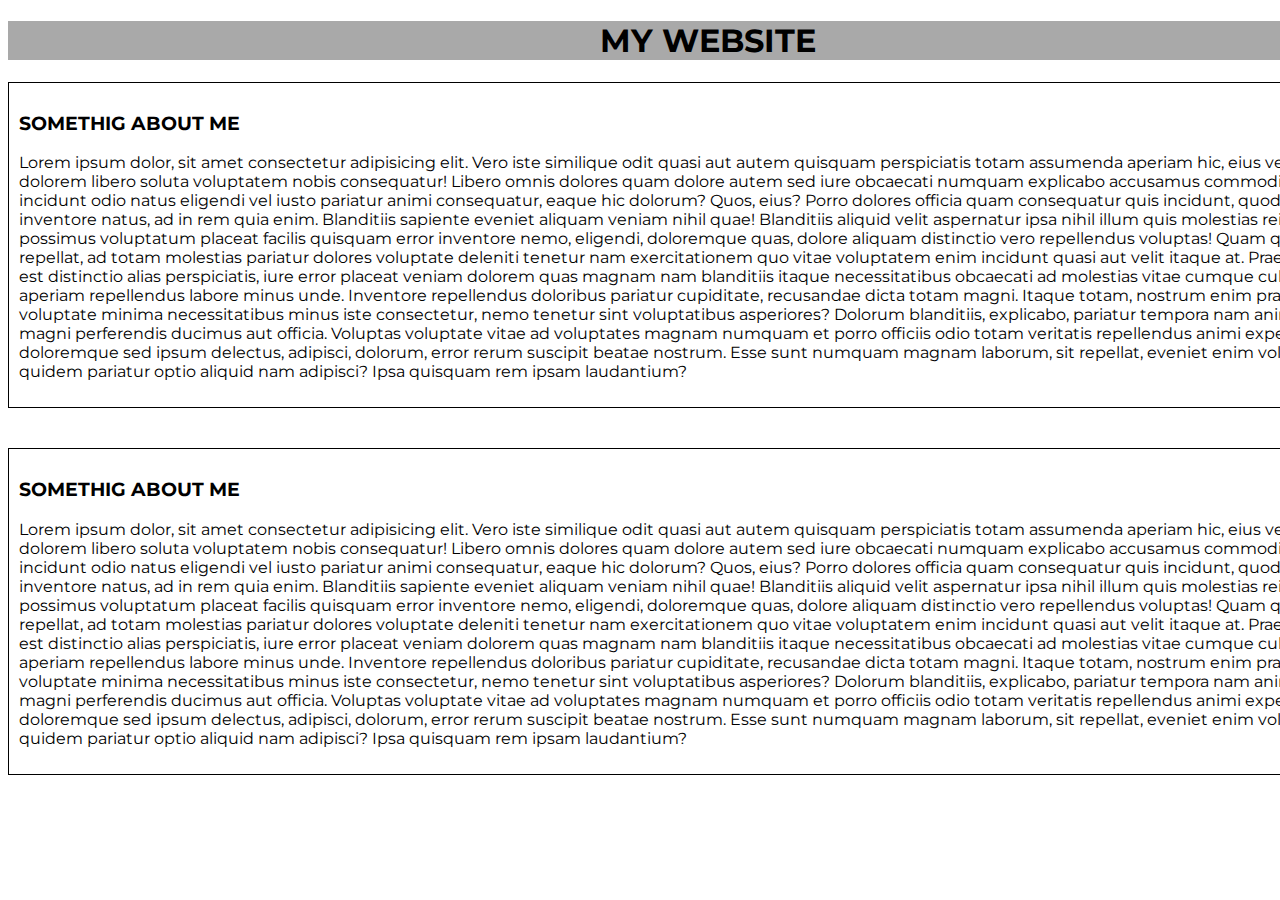
<file: Lecture_16/index.html>
<!DOCTYPE html>
<html lang="en">
<head>
    <meta charset="UTF-8">
    <meta name="viewport" content="width=device-width, initial-scale=1.0">
    <link rel="stylesheet" href="style.css">
    <title>CSS EXERCISE_2</title>
</head>
<body>
 <div class="container">
 <header>
<h1>MY WEBSITE</h1>
</header>

<main>
<article class="art1">  
<h3>SOMETHIG ABOUT ME</h3>
<P>Lorem ipsum dolor, sit amet consectetur adipisicing elit. Vero iste similique odit quasi aut autem quisquam perspiciatis totam assumenda aperiam hic, eius veritatis mollitia, dolorem libero soluta voluptatem nobis consequatur! Libero omnis dolores quam dolore autem sed iure obcaecati numquam explicabo accusamus commodi ab molestiae incidunt odio natus eligendi vel iusto pariatur animi consequatur, eaque hic dolorum? Quos, eius? Porro dolores officia quam consequatur quis incidunt, quod ullam odio inventore natus, ad in rem quia enim. Blanditiis sapiente eveniet aliquam veniam nihil quae! Blanditiis aliquid velit aspernatur ipsa nihil illum quis molestias reiciendis possimus voluptatum placeat facilis quisquam error inventore nemo, eligendi, doloremque quas, dolore aliquam distinctio vero repellendus voluptas! Quam quaerat culpa repellat, ad totam molestias pariatur dolores voluptate deleniti tenetur nam exercitationem quo vitae voluptatem enim incidunt quasi aut velit itaque at. Praesentium sunt est distinctio alias perspiciatis, iure error placeat veniam dolorem quas magnam nam blanditiis itaque necessitatibus obcaecati ad molestias vitae cumque culpa corporis aperiam repellendus labore minus unde. Inventore repellendus doloribus pariatur cupiditate, recusandae dicta totam magni. Itaque totam, nostrum enim praesentium ex voluptate minima necessitatibus minus iste consectetur, nemo tenetur sint voluptatibus asperiores? Dolorum blanditiis, explicabo, pariatur tempora nam animi iusto magni perferendis ducimus aut officia. Voluptas voluptate vitae ad voluptates magnam numquam et porro officiis odio totam veritatis repellendus animi expedita doloremque sed ipsum delectus, adipisci, dolorum, error rerum suscipit beatae nostrum. Esse sunt numquam magnam laborum, sit repellat, eveniet enim voluptatem quidem pariatur optio aliquid nam adipisci? Ipsa quisquam rem ipsam laudantium?</P>
</article> 
<article class="art2">
<h3>SOMETHIG ABOUT ME</h3>
<P>Lorem ipsum dolor, sit amet consectetur adipisicing elit. Vero iste similique odit quasi aut autem quisquam perspiciatis totam assumenda aperiam hic, eius veritatis mollitia, dolorem libero soluta voluptatem nobis consequatur! Libero omnis dolores quam dolore autem sed iure obcaecati numquam explicabo accusamus commodi ab molestiae incidunt odio natus eligendi vel iusto pariatur animi consequatur, eaque hic dolorum? Quos, eius? Porro dolores officia quam consequatur quis incidunt, quod ullam odio inventore natus, ad in rem quia enim. Blanditiis sapiente eveniet aliquam veniam nihil quae! Blanditiis aliquid velit aspernatur ipsa nihil illum quis molestias reiciendis possimus voluptatum placeat facilis quisquam error inventore nemo, eligendi, doloremque quas, dolore aliquam distinctio vero repellendus voluptas! Quam quaerat culpa repellat, ad totam molestias pariatur dolores voluptate deleniti tenetur nam exercitationem quo vitae voluptatem enim incidunt quasi aut velit itaque at. Praesentium sunt est distinctio alias perspiciatis, iure error placeat veniam dolorem quas magnam nam blanditiis itaque necessitatibus obcaecati ad molestias vitae cumque culpa corporis aperiam repellendus labore minus unde. Inventore repellendus doloribus pariatur cupiditate, recusandae dicta totam magni. Itaque totam, nostrum enim praesentium ex voluptate minima necessitatibus minus iste consectetur, nemo tenetur sint voluptatibus asperiores? Dolorum blanditiis, explicabo, pariatur tempora nam animi iusto magni perferendis ducimus aut officia. Voluptas voluptate vitae ad voluptates magnam numquam et porro officiis odio totam veritatis repellendus animi expedita doloremque sed ipsum delectus, adipisci, dolorum, error rerum suscipit beatae nostrum. Esse sunt numquam magnam laborum, sit repellat, eveniet enim voluptatem quidem pariatur optio aliquid nam adipisci? Ipsa quisquam rem ipsam laudantium?</P>
</article>
</main>
</div>
</body>
</html>
</file>
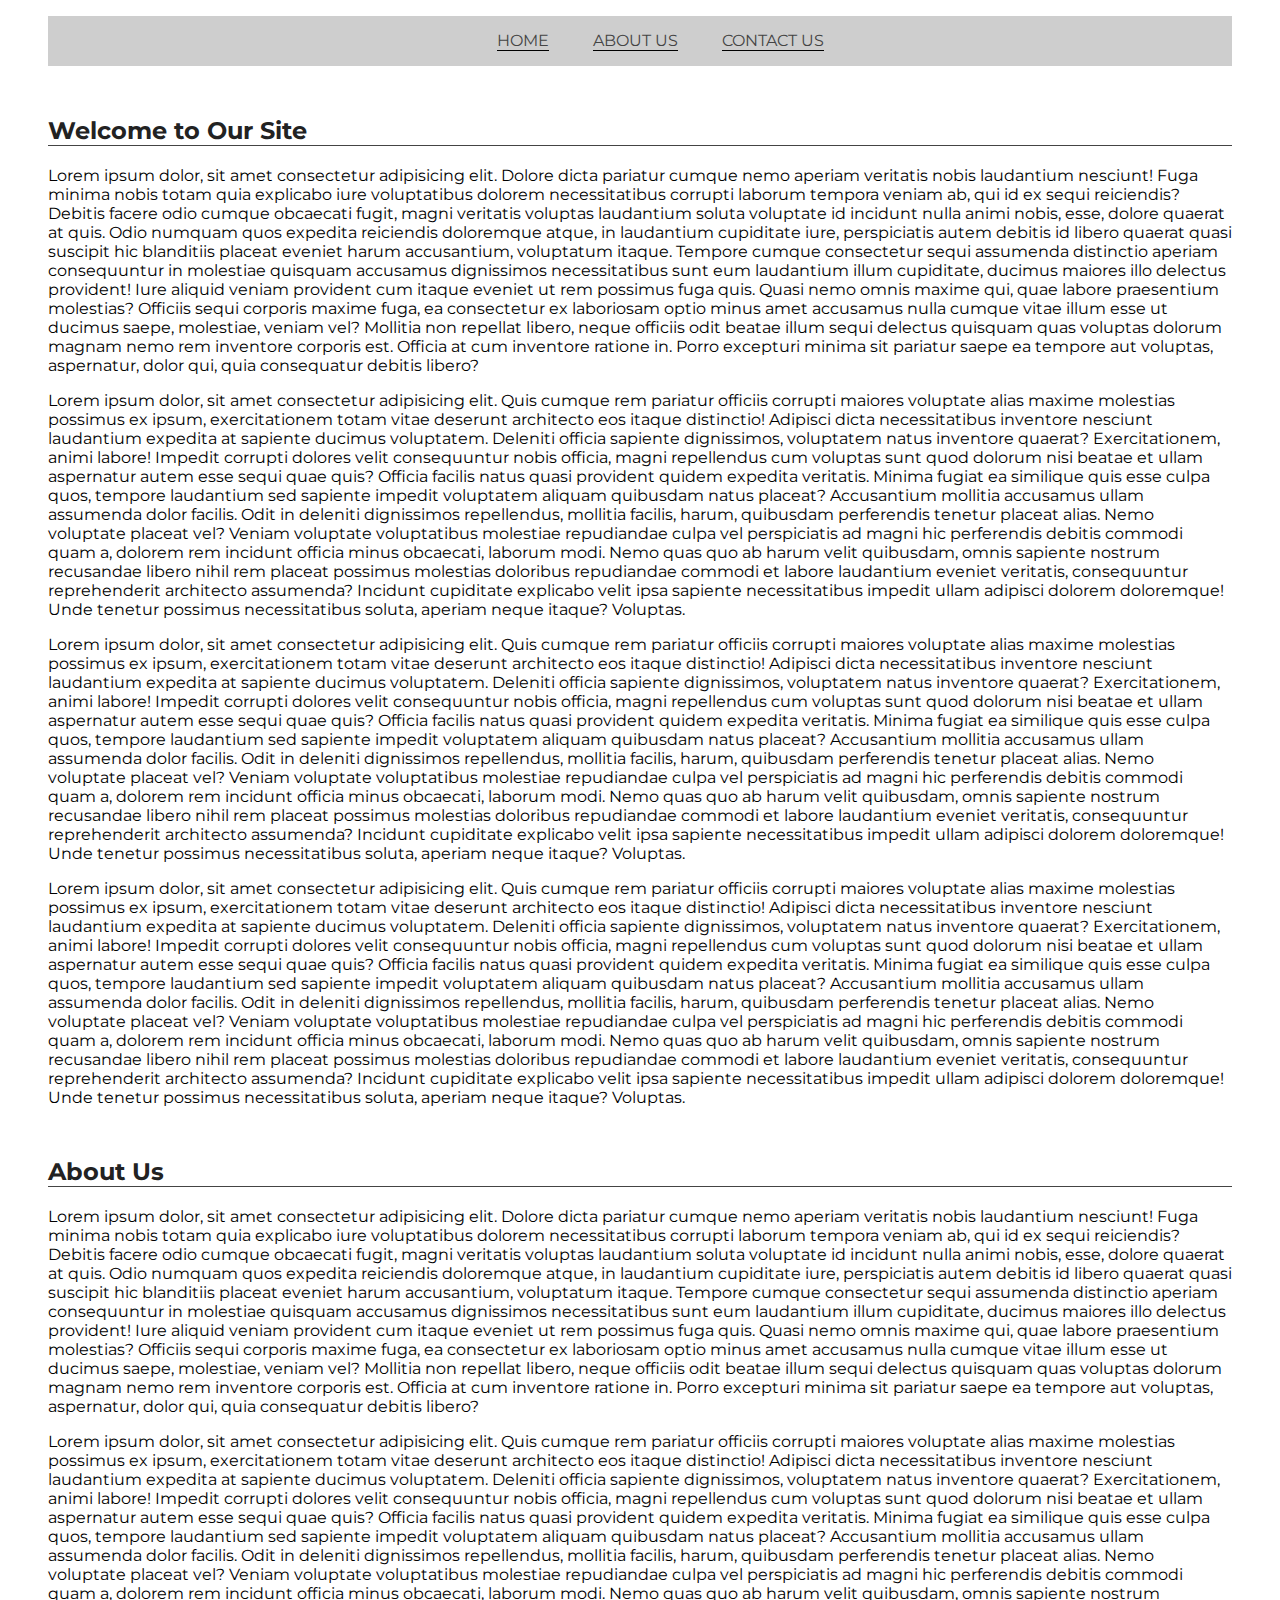
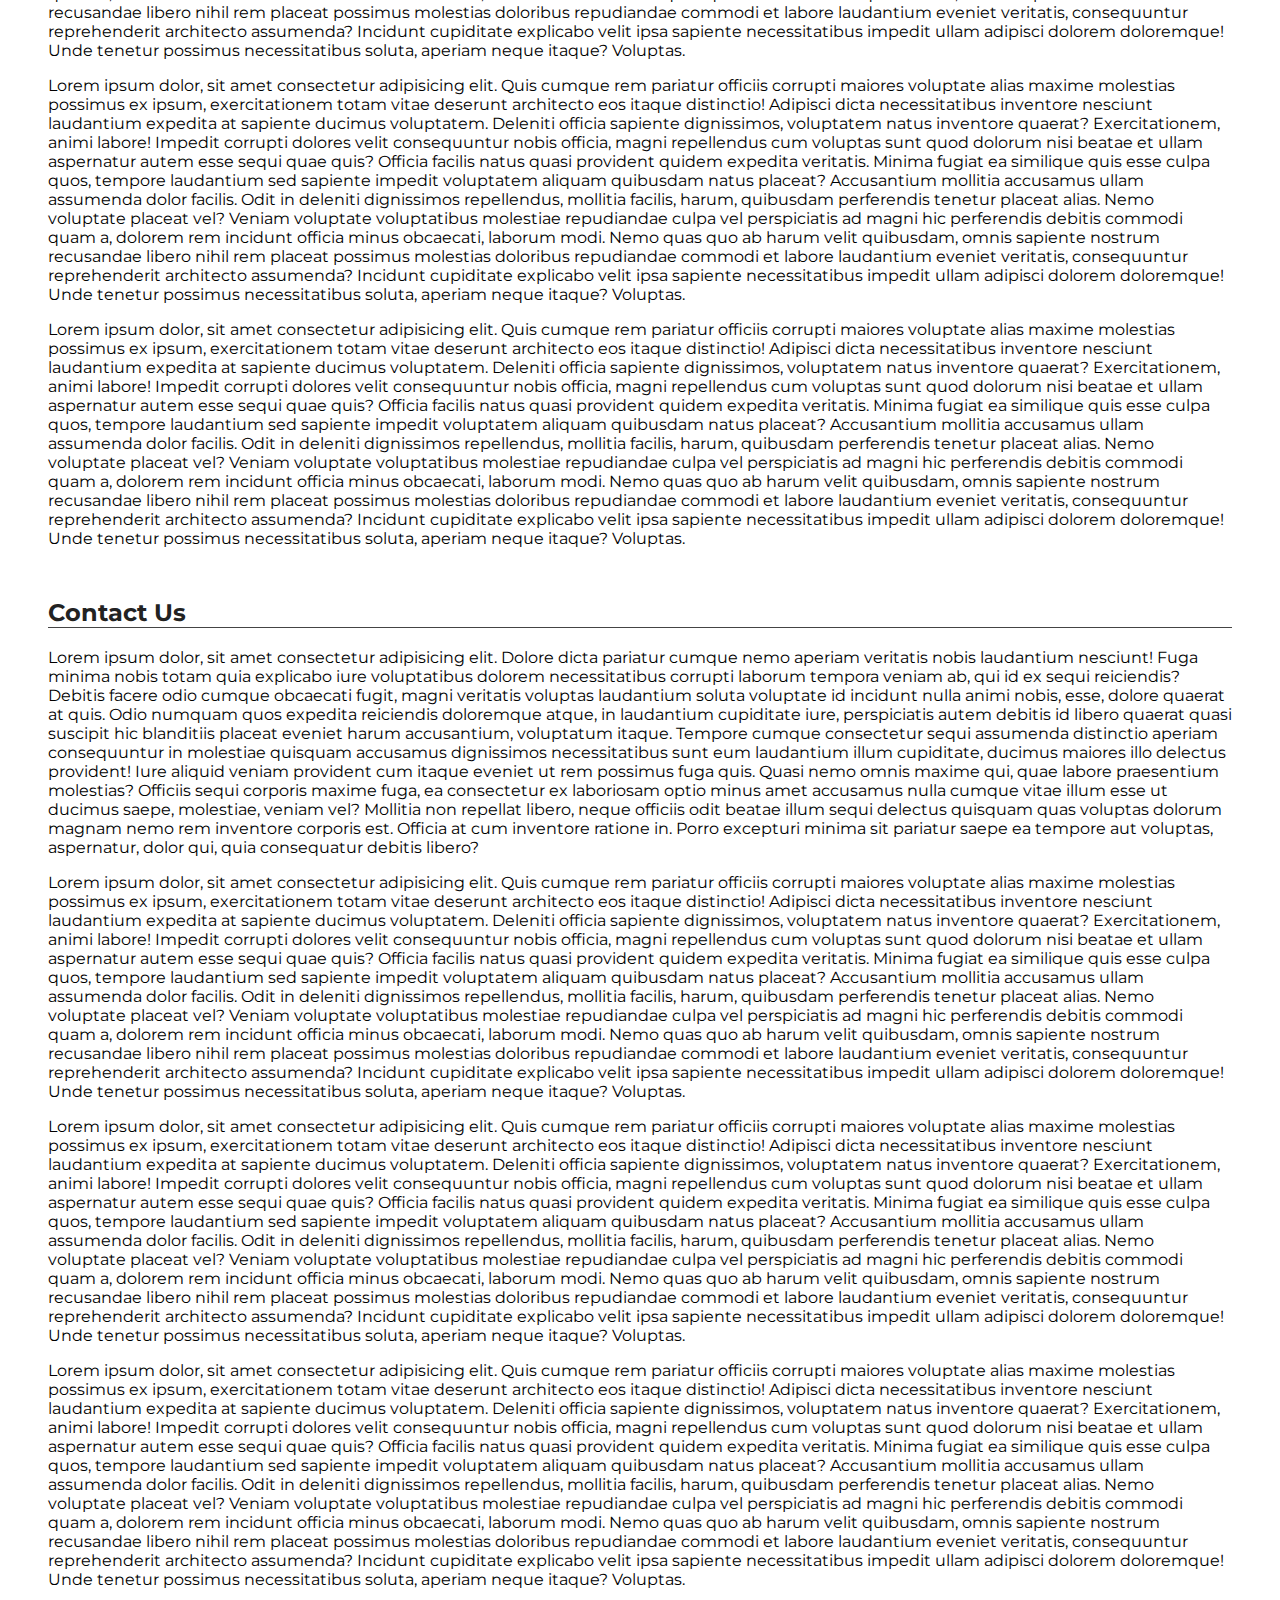
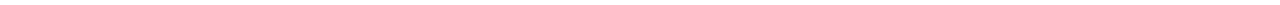
<file: Lecture_17/Index.html>
<!DOCTYPE html>
<html lang="en">
<head>
    <meta charset="UTF-8">
    <meta name="viewport" content="width=device-width, initial-scale=1.0">
    <link rel="stylesheet" href="style.css">
    <title>Document</title>
</head>
<body>
    <nav>
        <ul>
            <li> <a href="#home">Home</a></li>
            <li><a href="#about">About Us</a></li>
            <li><a href="#contact">Contact Us</a></li>

        </ul>

    </nav>

    <section id="home">
        <h2>Welcome to Our Site</h2>
        <p>Lorem ipsum dolor, sit amet consectetur adipisicing elit. Dolore dicta pariatur cumque nemo aperiam veritatis nobis laudantium nesciunt! Fuga minima nobis totam quia explicabo iure voluptatibus dolorem necessitatibus corrupti laborum tempora veniam ab, qui id ex sequi reiciendis? Debitis facere odio cumque obcaecati fugit, magni veritatis voluptas laudantium soluta voluptate id incidunt nulla animi nobis, esse, dolore quaerat at quis. Odio numquam quos expedita reiciendis doloremque atque, in laudantium cupiditate iure, perspiciatis autem debitis id libero quaerat quasi suscipit hic blanditiis placeat eveniet harum accusantium, voluptatum itaque. Tempore cumque consectetur sequi assumenda distinctio aperiam consequuntur in molestiae quisquam accusamus dignissimos necessitatibus sunt eum laudantium illum cupiditate, ducimus maiores illo delectus provident! Iure aliquid veniam provident cum itaque eveniet ut rem possimus fuga quis. Quasi nemo omnis maxime qui, quae labore praesentium molestias? Officiis sequi corporis maxime fuga, ea consectetur ex laboriosam optio minus amet accusamus nulla cumque vitae illum esse ut ducimus saepe, molestiae, veniam vel? Mollitia non repellat libero, neque officiis odit beatae illum sequi delectus quisquam quas voluptas dolorum magnam nemo rem inventore corporis est. Officia at cum inventore ratione in. Porro excepturi minima sit pariatur saepe ea tempore aut voluptas, aspernatur, dolor qui, quia consequatur debitis libero?</p>
        <p>Lorem ipsum dolor, sit amet consectetur adipisicing elit. Quis cumque rem pariatur officiis corrupti maiores voluptate alias maxime molestias possimus ex ipsum, exercitationem totam vitae deserunt architecto eos itaque distinctio! Adipisci dicta necessitatibus inventore nesciunt laudantium expedita at sapiente ducimus voluptatem. Deleniti officia sapiente dignissimos, voluptatem natus inventore quaerat? Exercitationem, animi labore! Impedit corrupti dolores velit consequuntur nobis officia, magni repellendus cum voluptas sunt quod dolorum nisi beatae et ullam aspernatur autem esse sequi quae quis? Officia facilis natus quasi provident quidem expedita veritatis. Minima fugiat ea similique quis esse culpa quos, tempore laudantium sed sapiente impedit voluptatem aliquam quibusdam natus placeat? Accusantium mollitia accusamus ullam assumenda dolor facilis. Odit in deleniti dignissimos repellendus, mollitia facilis, harum, quibusdam perferendis tenetur placeat alias. Nemo voluptate placeat vel? Veniam voluptate voluptatibus molestiae repudiandae culpa vel perspiciatis ad magni hic perferendis debitis commodi quam a, dolorem rem incidunt officia minus obcaecati, laborum modi. Nemo quas quo ab harum velit quibusdam, omnis sapiente nostrum recusandae libero nihil rem placeat possimus molestias doloribus repudiandae commodi et labore laudantium eveniet veritatis, consequuntur reprehenderit architecto assumenda? Incidunt cupiditate explicabo velit ipsa sapiente necessitatibus impedit ullam adipisci dolorem doloremque! Unde tenetur possimus necessitatibus soluta, aperiam neque itaque? Voluptas.</p>
        <p>Lorem ipsum dolor, sit amet consectetur adipisicing elit. Quis cumque rem pariatur officiis corrupti maiores voluptate alias maxime molestias possimus ex ipsum, exercitationem totam vitae deserunt architecto eos itaque distinctio! Adipisci dicta necessitatibus inventore nesciunt laudantium expedita at sapiente ducimus voluptatem. Deleniti officia sapiente dignissimos, voluptatem natus inventore quaerat? Exercitationem, animi labore! Impedit corrupti dolores velit consequuntur nobis officia, magni repellendus cum voluptas sunt quod dolorum nisi beatae et ullam aspernatur autem esse sequi quae quis? Officia facilis natus quasi provident quidem expedita veritatis. Minima fugiat ea similique quis esse culpa quos, tempore laudantium sed sapiente impedit voluptatem aliquam quibusdam natus placeat? Accusantium mollitia accusamus ullam assumenda dolor facilis. Odit in deleniti dignissimos repellendus, mollitia facilis, harum, quibusdam perferendis tenetur placeat alias. Nemo voluptate placeat vel? Veniam voluptate voluptatibus molestiae repudiandae culpa vel perspiciatis ad magni hic perferendis debitis commodi quam a, dolorem rem incidunt officia minus obcaecati, laborum modi. Nemo quas quo ab harum velit quibusdam, omnis sapiente nostrum recusandae libero nihil rem placeat possimus molestias doloribus repudiandae commodi et labore laudantium eveniet veritatis, consequuntur reprehenderit architecto assumenda? Incidunt cupiditate explicabo velit ipsa sapiente necessitatibus impedit ullam adipisci dolorem doloremque! Unde tenetur possimus necessitatibus soluta, aperiam neque itaque? Voluptas.</p>
        <p>Lorem ipsum dolor, sit amet consectetur adipisicing elit. Quis cumque rem pariatur officiis corrupti maiores voluptate alias maxime molestias possimus ex ipsum, exercitationem totam vitae deserunt architecto eos itaque distinctio! Adipisci dicta necessitatibus inventore nesciunt laudantium expedita at sapiente ducimus voluptatem. Deleniti officia sapiente dignissimos, voluptatem natus inventore quaerat? Exercitationem, animi labore! Impedit corrupti dolores velit consequuntur nobis officia, magni repellendus cum voluptas sunt quod dolorum nisi beatae et ullam aspernatur autem esse sequi quae quis? Officia facilis natus quasi provident quidem expedita veritatis. Minima fugiat ea similique quis esse culpa quos, tempore laudantium sed sapiente impedit voluptatem aliquam quibusdam natus placeat? Accusantium mollitia accusamus ullam assumenda dolor facilis. Odit in deleniti dignissimos repellendus, mollitia facilis, harum, quibusdam perferendis tenetur placeat alias. Nemo voluptate placeat vel? Veniam voluptate voluptatibus molestiae repudiandae culpa vel perspiciatis ad magni hic perferendis debitis commodi quam a, dolorem rem incidunt officia minus obcaecati, laborum modi. Nemo quas quo ab harum velit quibusdam, omnis sapiente nostrum recusandae libero nihil rem placeat possimus molestias doloribus repudiandae commodi et labore laudantium eveniet veritatis, consequuntur reprehenderit architecto assumenda? Incidunt cupiditate explicabo velit ipsa sapiente necessitatibus impedit ullam adipisci dolorem doloremque! Unde tenetur possimus necessitatibus soluta, aperiam neque itaque? Voluptas.</p>
        
    </section>
    
    <section id="about">
        <h2>About Us</h2>
        <p>Lorem ipsum dolor, sit amet consectetur adipisicing elit. Dolore dicta pariatur cumque nemo aperiam veritatis nobis laudantium nesciunt! Fuga minima nobis totam quia explicabo iure voluptatibus dolorem necessitatibus corrupti laborum tempora veniam ab, qui id ex sequi reiciendis? Debitis facere odio cumque obcaecati fugit, magni veritatis voluptas laudantium soluta voluptate id incidunt nulla animi nobis, esse, dolore quaerat at quis. Odio numquam quos expedita reiciendis doloremque atque, in laudantium cupiditate iure, perspiciatis autem debitis id libero quaerat quasi suscipit hic blanditiis placeat eveniet harum accusantium, voluptatum itaque. Tempore cumque consectetur sequi assumenda distinctio aperiam consequuntur in molestiae quisquam accusamus dignissimos necessitatibus sunt eum laudantium illum cupiditate, ducimus maiores illo delectus provident! Iure aliquid veniam provident cum itaque eveniet ut rem possimus fuga quis. Quasi nemo omnis maxime qui, quae labore praesentium molestias? Officiis sequi corporis maxime fuga, ea consectetur ex laboriosam optio minus amet accusamus nulla cumque vitae illum esse ut ducimus saepe, molestiae, veniam vel? Mollitia non repellat libero, neque officiis odit beatae illum sequi delectus quisquam quas voluptas dolorum magnam nemo rem inventore corporis est. Officia at cum inventore ratione in. Porro excepturi minima sit pariatur saepe ea tempore aut voluptas, aspernatur, dolor qui, quia consequatur debitis libero?</p>
        <p>Lorem ipsum dolor, sit amet consectetur adipisicing elit. Quis cumque rem pariatur officiis corrupti maiores voluptate alias maxime molestias possimus ex ipsum, exercitationem totam vitae deserunt architecto eos itaque distinctio! Adipisci dicta necessitatibus inventore nesciunt laudantium expedita at sapiente ducimus voluptatem. Deleniti officia sapiente dignissimos, voluptatem natus inventore quaerat? Exercitationem, animi labore! Impedit corrupti dolores velit consequuntur nobis officia, magni repellendus cum voluptas sunt quod dolorum nisi beatae et ullam aspernatur autem esse sequi quae quis? Officia facilis natus quasi provident quidem expedita veritatis. Minima fugiat ea similique quis esse culpa quos, tempore laudantium sed sapiente impedit voluptatem aliquam quibusdam natus placeat? Accusantium mollitia accusamus ullam assumenda dolor facilis. Odit in deleniti dignissimos repellendus, mollitia facilis, harum, quibusdam perferendis tenetur placeat alias. Nemo voluptate placeat vel? Veniam voluptate voluptatibus molestiae repudiandae culpa vel perspiciatis ad magni hic perferendis debitis commodi quam a, dolorem rem incidunt officia minus obcaecati, laborum modi. Nemo quas quo ab harum velit quibusdam, omnis sapiente nostrum recusandae libero nihil rem placeat possimus molestias doloribus repudiandae commodi et labore laudantium eveniet veritatis, consequuntur reprehenderit architecto assumenda? Incidunt cupiditate explicabo velit ipsa sapiente necessitatibus impedit ullam adipisci dolorem doloremque! Unde tenetur possimus necessitatibus soluta, aperiam neque itaque? Voluptas.</p>
        <p>Lorem ipsum dolor, sit amet consectetur adipisicing elit. Quis cumque rem pariatur officiis corrupti maiores voluptate alias maxime molestias possimus ex ipsum, exercitationem totam vitae deserunt architecto eos itaque distinctio! Adipisci dicta necessitatibus inventore nesciunt laudantium expedita at sapiente ducimus voluptatem. Deleniti officia sapiente dignissimos, voluptatem natus inventore quaerat? Exercitationem, animi labore! Impedit corrupti dolores velit consequuntur nobis officia, magni repellendus cum voluptas sunt quod dolorum nisi beatae et ullam aspernatur autem esse sequi quae quis? Officia facilis natus quasi provident quidem expedita veritatis. Minima fugiat ea similique quis esse culpa quos, tempore laudantium sed sapiente impedit voluptatem aliquam quibusdam natus placeat? Accusantium mollitia accusamus ullam assumenda dolor facilis. Odit in deleniti dignissimos repellendus, mollitia facilis, harum, quibusdam perferendis tenetur placeat alias. Nemo voluptate placeat vel? Veniam voluptate voluptatibus molestiae repudiandae culpa vel perspiciatis ad magni hic perferendis debitis commodi quam a, dolorem rem incidunt officia minus obcaecati, laborum modi. Nemo quas quo ab harum velit quibusdam, omnis sapiente nostrum recusandae libero nihil rem placeat possimus molestias doloribus repudiandae commodi et labore laudantium eveniet veritatis, consequuntur reprehenderit architecto assumenda? Incidunt cupiditate explicabo velit ipsa sapiente necessitatibus impedit ullam adipisci dolorem doloremque! Unde tenetur possimus necessitatibus soluta, aperiam neque itaque? Voluptas.</p>
        <p>Lorem ipsum dolor, sit amet consectetur adipisicing elit. Quis cumque rem pariatur officiis corrupti maiores voluptate alias maxime molestias possimus ex ipsum, exercitationem totam vitae deserunt architecto eos itaque distinctio! Adipisci dicta necessitatibus inventore nesciunt laudantium expedita at sapiente ducimus voluptatem. Deleniti officia sapiente dignissimos, voluptatem natus inventore quaerat? Exercitationem, animi labore! Impedit corrupti dolores velit consequuntur nobis officia, magni repellendus cum voluptas sunt quod dolorum nisi beatae et ullam aspernatur autem esse sequi quae quis? Officia facilis natus quasi provident quidem expedita veritatis. Minima fugiat ea similique quis esse culpa quos, tempore laudantium sed sapiente impedit voluptatem aliquam quibusdam natus placeat? Accusantium mollitia accusamus ullam assumenda dolor facilis. Odit in deleniti dignissimos repellendus, mollitia facilis, harum, quibusdam perferendis tenetur placeat alias. Nemo voluptate placeat vel? Veniam voluptate voluptatibus molestiae repudiandae culpa vel perspiciatis ad magni hic perferendis debitis commodi quam a, dolorem rem incidunt officia minus obcaecati, laborum modi. Nemo quas quo ab harum velit quibusdam, omnis sapiente nostrum recusandae libero nihil rem placeat possimus molestias doloribus repudiandae commodi et labore laudantium eveniet veritatis, consequuntur reprehenderit architecto assumenda? Incidunt cupiditate explicabo velit ipsa sapiente necessitatibus impedit ullam adipisci dolorem doloremque! Unde tenetur possimus necessitatibus soluta, aperiam neque itaque? Voluptas.</p>
        
    </section>

    <section id="contact">
        <h2>Contact Us</h2>
        <p>Lorem ipsum dolor, sit amet consectetur adipisicing elit. Dolore dicta pariatur cumque nemo aperiam veritatis nobis laudantium nesciunt! Fuga minima nobis totam quia explicabo iure voluptatibus dolorem necessitatibus corrupti laborum tempora veniam ab, qui id ex sequi reiciendis? Debitis facere odio cumque obcaecati fugit, magni veritatis voluptas laudantium soluta voluptate id incidunt nulla animi nobis, esse, dolore quaerat at quis. Odio numquam quos expedita reiciendis doloremque atque, in laudantium cupiditate iure, perspiciatis autem debitis id libero quaerat quasi suscipit hic blanditiis placeat eveniet harum accusantium, voluptatum itaque. Tempore cumque consectetur sequi assumenda distinctio aperiam consequuntur in molestiae quisquam accusamus dignissimos necessitatibus sunt eum laudantium illum cupiditate, ducimus maiores illo delectus provident! Iure aliquid veniam provident cum itaque eveniet ut rem possimus fuga quis. Quasi nemo omnis maxime qui, quae labore praesentium molestias? Officiis sequi corporis maxime fuga, ea consectetur ex laboriosam optio minus amet accusamus nulla cumque vitae illum esse ut ducimus saepe, molestiae, veniam vel? Mollitia non repellat libero, neque officiis odit beatae illum sequi delectus quisquam quas voluptas dolorum magnam nemo rem inventore corporis est. Officia at cum inventore ratione in. Porro excepturi minima sit pariatur saepe ea tempore aut voluptas, aspernatur, dolor qui, quia consequatur debitis libero?</p>
        <p>Lorem ipsum dolor, sit amet consectetur adipisicing elit. Quis cumque rem pariatur officiis corrupti maiores voluptate alias maxime molestias possimus ex ipsum, exercitationem totam vitae deserunt architecto eos itaque distinctio! Adipisci dicta necessitatibus inventore nesciunt laudantium expedita at sapiente ducimus voluptatem. Deleniti officia sapiente dignissimos, voluptatem natus inventore quaerat? Exercitationem, animi labore! Impedit corrupti dolores velit consequuntur nobis officia, magni repellendus cum voluptas sunt quod dolorum nisi beatae et ullam aspernatur autem esse sequi quae quis? Officia facilis natus quasi provident quidem expedita veritatis. Minima fugiat ea similique quis esse culpa quos, tempore laudantium sed sapiente impedit voluptatem aliquam quibusdam natus placeat? Accusantium mollitia accusamus ullam assumenda dolor facilis. Odit in deleniti dignissimos repellendus, mollitia facilis, harum, quibusdam perferendis tenetur placeat alias. Nemo voluptate placeat vel? Veniam voluptate voluptatibus molestiae repudiandae culpa vel perspiciatis ad magni hic perferendis debitis commodi quam a, dolorem rem incidunt officia minus obcaecati, laborum modi. Nemo quas quo ab harum velit quibusdam, omnis sapiente nostrum recusandae libero nihil rem placeat possimus molestias doloribus repudiandae commodi et labore laudantium eveniet veritatis, consequuntur reprehenderit architecto assumenda? Incidunt cupiditate explicabo velit ipsa sapiente necessitatibus impedit ullam adipisci dolorem doloremque! Unde tenetur possimus necessitatibus soluta, aperiam neque itaque? Voluptas.</p>
        <p>Lorem ipsum dolor, sit amet consectetur adipisicing elit. Quis cumque rem pariatur officiis corrupti maiores voluptate alias maxime molestias possimus ex ipsum, exercitationem totam vitae deserunt architecto eos itaque distinctio! Adipisci dicta necessitatibus inventore nesciunt laudantium expedita at sapiente ducimus voluptatem. Deleniti officia sapiente dignissimos, voluptatem natus inventore quaerat? Exercitationem, animi labore! Impedit corrupti dolores velit consequuntur nobis officia, magni repellendus cum voluptas sunt quod dolorum nisi beatae et ullam aspernatur autem esse sequi quae quis? Officia facilis natus quasi provident quidem expedita veritatis. Minima fugiat ea similique quis esse culpa quos, tempore laudantium sed sapiente impedit voluptatem aliquam quibusdam natus placeat? Accusantium mollitia accusamus ullam assumenda dolor facilis. Odit in deleniti dignissimos repellendus, mollitia facilis, harum, quibusdam perferendis tenetur placeat alias. Nemo voluptate placeat vel? Veniam voluptate voluptatibus molestiae repudiandae culpa vel perspiciatis ad magni hic perferendis debitis commodi quam a, dolorem rem incidunt officia minus obcaecati, laborum modi. Nemo quas quo ab harum velit quibusdam, omnis sapiente nostrum recusandae libero nihil rem placeat possimus molestias doloribus repudiandae commodi et labore laudantium eveniet veritatis, consequuntur reprehenderit architecto assumenda? Incidunt cupiditate explicabo velit ipsa sapiente necessitatibus impedit ullam adipisci dolorem doloremque! Unde tenetur possimus necessitatibus soluta, aperiam neque itaque? Voluptas.</p>
        <p>Lorem ipsum dolor, sit amet consectetur adipisicing elit. Quis cumque rem pariatur officiis corrupti maiores voluptate alias maxime molestias possimus ex ipsum, exercitationem totam vitae deserunt architecto eos itaque distinctio! Adipisci dicta necessitatibus inventore nesciunt laudantium expedita at sapiente ducimus voluptatem. Deleniti officia sapiente dignissimos, voluptatem natus inventore quaerat? Exercitationem, animi labore! Impedit corrupti dolores velit consequuntur nobis officia, magni repellendus cum voluptas sunt quod dolorum nisi beatae et ullam aspernatur autem esse sequi quae quis? Officia facilis natus quasi provident quidem expedita veritatis. Minima fugiat ea similique quis esse culpa quos, tempore laudantium sed sapiente impedit voluptatem aliquam quibusdam natus placeat? Accusantium mollitia accusamus ullam assumenda dolor facilis. Odit in deleniti dignissimos repellendus, mollitia facilis, harum, quibusdam perferendis tenetur placeat alias. Nemo voluptate placeat vel? Veniam voluptate voluptatibus molestiae repudiandae culpa vel perspiciatis ad magni hic perferendis debitis commodi quam a, dolorem rem incidunt officia minus obcaecati, laborum modi. Nemo quas quo ab harum velit quibusdam, omnis sapiente nostrum recusandae libero nihil rem placeat possimus molestias doloribus repudiandae commodi et labore laudantium eveniet veritatis, consequuntur reprehenderit architecto assumenda? Incidunt cupiditate explicabo velit ipsa sapiente necessitatibus impedit ullam adipisci dolorem doloremque! Unde tenetur possimus necessitatibus soluta, aperiam neque itaque? Voluptas.</p>
        
    </section>
</body>
</html>
</file>
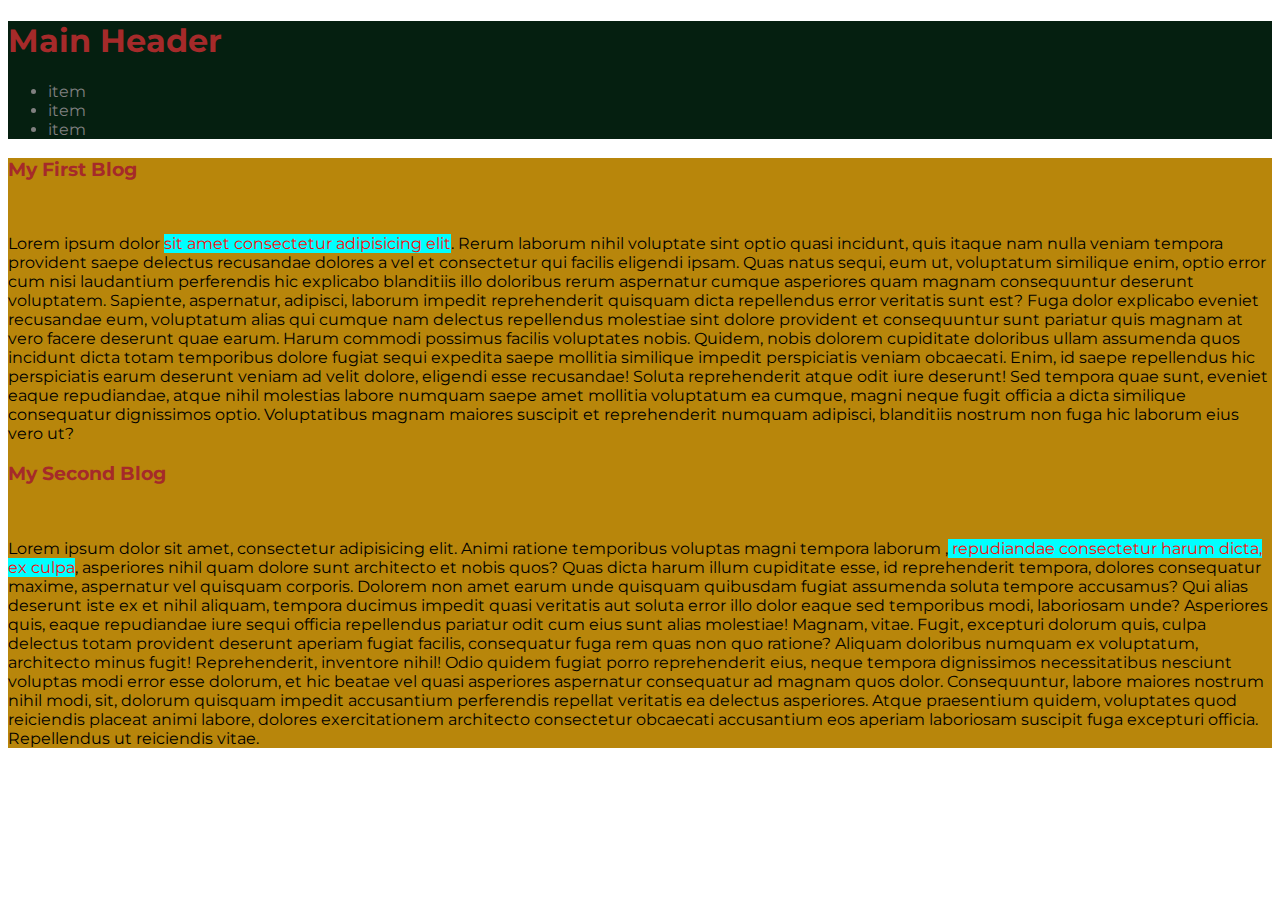
<file: Lecture_9/Index.html>
<!DOCTYPE html>
<html lang="en">
<head>
    <meta charset="UTF-8">
    <meta name="viewport" content="width=device-width, initial-scale=1.0">
    <link rel="stylesheet" href="style.css">

    <title>CSS_Exercise</title>
</head>
<body>
    
    <div id="main">
    <h1>Main Header</h1>
    <ul>
        <li>item</li>
        <li>item</li>        
        <li>item</li>        
    </ul>
    </div>

    <div class="main1">

        <h3>My First Blog</h3><br>
        <p>Lorem ipsum dolor <span class="span1">sit amet consectetur adipisicing elit</span>. Rerum laborum nihil voluptate sint optio quasi incidunt, quis itaque nam nulla veniam tempora provident saepe delectus recusandae dolores a vel et consectetur qui facilis eligendi ipsam. Quas natus sequi, eum ut, voluptatum similique enim, optio error cum nisi laudantium perferendis hic explicabo blanditiis illo doloribus rerum aspernatur cumque asperiores quam magnam consequuntur deserunt voluptatem. Sapiente, aspernatur, adipisci, laborum impedit reprehenderit quisquam dicta repellendus error veritatis sunt est? Fuga dolor explicabo eveniet recusandae eum, voluptatum alias qui cumque nam delectus repellendus molestiae sint dolore provident et consequuntur sunt pariatur quis magnam at vero facere deserunt quae earum. Harum commodi possimus facilis voluptates nobis. Quidem, nobis dolorem cupiditate doloribus ullam assumenda quos incidunt dicta totam temporibus dolore fugiat sequi expedita saepe mollitia similique impedit perspiciatis veniam obcaecati. Enim, id saepe repellendus hic perspiciatis earum deserunt veniam ad velit dolore, eligendi esse recusandae! Soluta reprehenderit atque odit iure deserunt! Sed tempora quae sunt, eveniet eaque repudiandae, atque nihil molestias labore numquam saepe amet mollitia voluptatum ea cumque, magni neque fugit officia a dicta similique consequatur dignissimos optio. Voluptatibus magnam maiores suscipit et reprehenderit numquam adipisci, blanditiis nostrum non fuga hic laborum eius vero ut?</p>
                 
        <h3>My Second Blog</h3><br>        
        <p>Lorem ipsum dolor sit amet, consectetur adipisicing elit. Animi ratione temporibus voluptas magni tempora laborum ,<span class="span1"> repudiandae consectetur harum dicta, ex culpa</span>, asperiores nihil quam dolore sunt architecto et nobis quos? Quas dicta harum illum cupiditate esse, id reprehenderit tempora, dolores consequatur maxime, aspernatur vel quisquam corporis. Dolorem non amet earum unde quisquam quibusdam fugiat assumenda soluta tempore accusamus? Qui alias deserunt iste ex et nihil aliquam, tempora ducimus impedit quasi veritatis aut soluta error illo dolor eaque sed temporibus modi, laboriosam unde? Asperiores quis, eaque repudiandae iure sequi officia repellendus pariatur odit cum eius sunt alias molestiae! Magnam, vitae. Fugit, excepturi dolorum quis, culpa delectus totam provident deserunt aperiam fugiat facilis, consequatur fuga rem quas non quo ratione? Aliquam doloribus numquam ex voluptatum, architecto minus fugit! Reprehenderit, inventore nihil! Odio quidem fugiat porro reprehenderit eius, neque tempora dignissimos necessitatibus nesciunt voluptas modi error esse dolorum, et hic beatae vel quasi asperiores aspernatur consequatur ad magnam quos dolor. Consequuntur, labore maiores nostrum nihil modi, sit, dolorum quisquam impedit accusantium perferendis repellat veritatis ea delectus asperiores. Atque praesentium quidem, voluptates quod reiciendis placeat animi labore, dolores exercitationem architecto consectetur obcaecati accusantium eos aperiam laboriosam suscipit fuga excepturi officia. Repellendus ut reiciendis vitae.</p>
        
    </div>


</body>
</html>
</file>
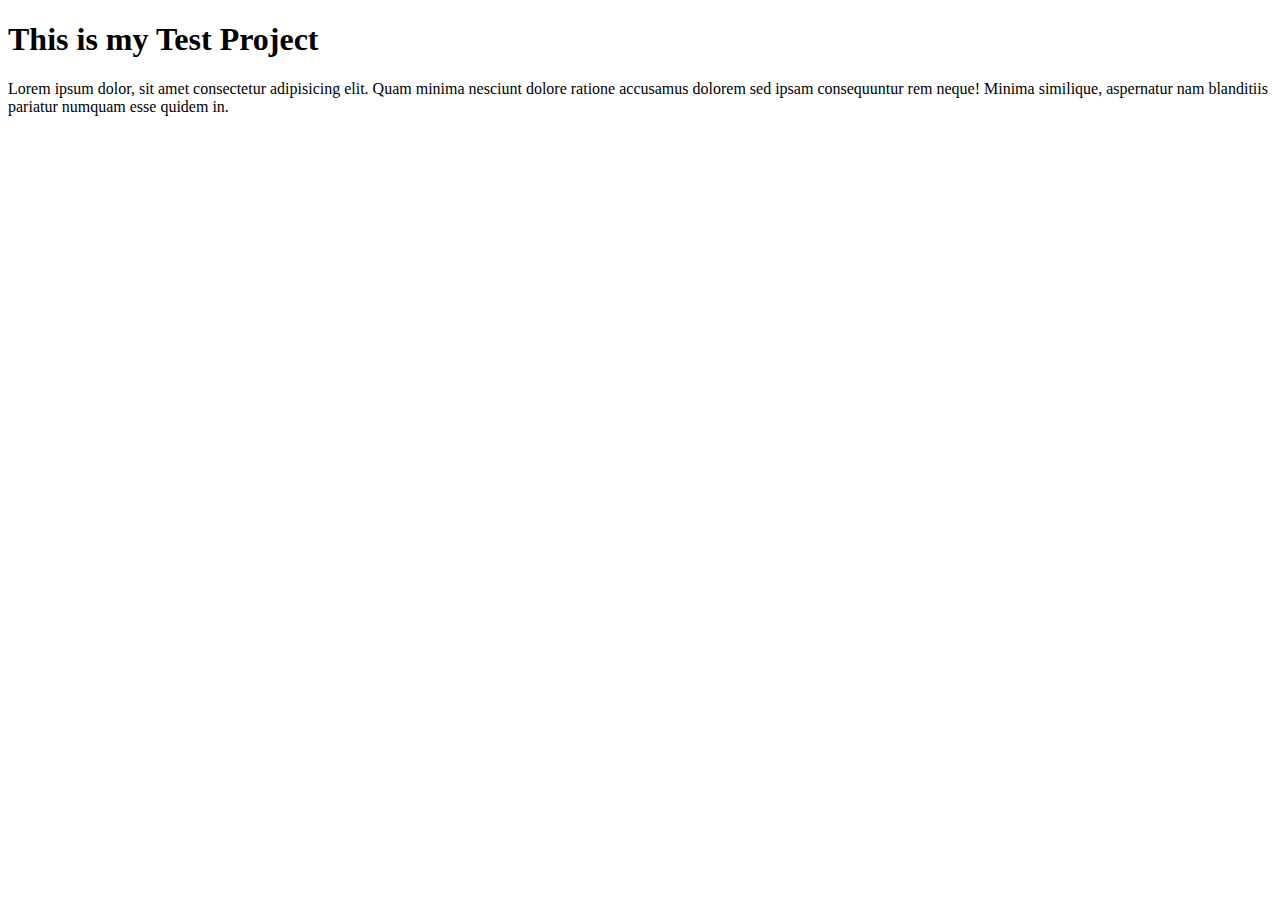
<file: Lecture_2/test.html>
<!DOCTYPE html>
<html lang="en">
<head>
    <meta charset="UTF-8">
    <meta name="viewport" content="width=device-width, initial-scale=1.0">
    <title>Test Project</title>
</head>
<body>
    <h1>This is my Test Project</h1>
    <p>Lorem ipsum dolor, sit amet consectetur adipisicing elit. Quam minima nesciunt dolore ratione accusamus dolorem sed ipsam consequuntur rem neque! Minima similique, aspernatur nam blanditiis pariatur numquam esse quidem in.</p>
</body>
</html>
</file>
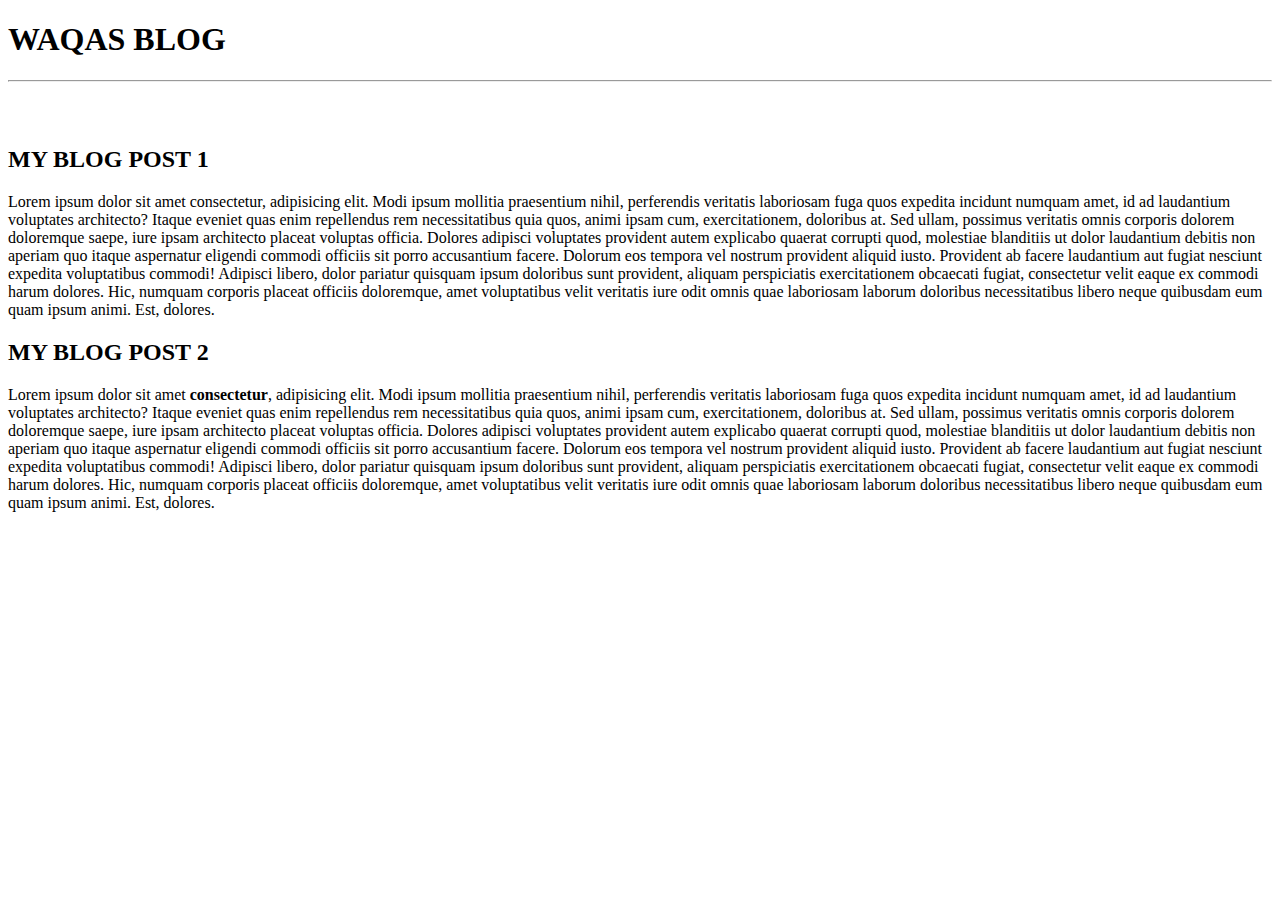
<file: Lecture_3/Exercise_1.html>
<!DOCTYPE html>
<html lang="en">
<head>
    <meta charset="UTF-8">
    <meta name="viewport" content="width=device-width, initial-scale=1.0">
    <title>EXERCISE 1</title>
</head>
<body>
 <h1>WAQAS BLOG</h1>

 <hr>

 <br>
 <br>

 <h2>MY BLOG POST 1</h2>
 <p>Lorem ipsum dolor sit amet consectetur, adipisicing elit. Modi ipsum mollitia praesentium nihil, perferendis veritatis laboriosam fuga quos expedita incidunt numquam amet, id ad laudantium voluptates architecto? Itaque eveniet quas enim repellendus rem necessitatibus quia quos, animi ipsam cum, exercitationem, doloribus at. Sed ullam, possimus veritatis omnis corporis dolorem doloremque saepe, iure ipsam architecto placeat voluptas officia. Dolores adipisci voluptates provident autem explicabo quaerat corrupti quod, molestiae blanditiis ut dolor laudantium debitis non aperiam quo itaque aspernatur eligendi commodi officiis sit porro accusantium facere. Dolorum eos tempora vel nostrum provident aliquid iusto. Provident ab facere laudantium aut fugiat nesciunt expedita voluptatibus commodi! Adipisci libero, dolor pariatur quisquam ipsum doloribus sunt provident, aliquam perspiciatis exercitationem obcaecati fugiat, consectetur velit eaque ex commodi harum dolores. Hic, numquam corporis placeat officiis doloremque, amet voluptatibus velit veritatis iure odit omnis quae laboriosam laborum doloribus necessitatibus libero neque quibusdam eum quam ipsum animi. Est, dolores.</p>   
 
 <h2>MY BLOG POST 2</h2>
 <p>Lorem ipsum dolor sit amet <strong>consectetur</strong>, adipisicing elit. Modi ipsum mollitia praesentium nihil, perferendis veritatis laboriosam fuga quos expedita incidunt numquam amet, id ad laudantium voluptates architecto? Itaque eveniet quas enim repellendus rem necessitatibus quia quos, animi ipsam cum, exercitationem, doloribus at. Sed ullam, possimus veritatis omnis corporis dolorem doloremque saepe, iure ipsam architecto placeat voluptas officia. Dolores adipisci voluptates provident autem explicabo quaerat corrupti quod, molestiae blanditiis ut dolor laudantium debitis non aperiam quo itaque aspernatur eligendi commodi officiis sit porro accusantium facere. Dolorum eos tempora vel nostrum provident aliquid iusto. Provident ab facere laudantium aut fugiat nesciunt expedita voluptatibus commodi! Adipisci libero, dolor pariatur quisquam ipsum doloribus sunt provident, aliquam perspiciatis exercitationem obcaecati fugiat, consectetur velit eaque ex commodi harum dolores. Hic, numquam corporis placeat officiis doloremque, amet voluptatibus velit veritatis iure odit omnis quae laboriosam laborum doloribus necessitatibus libero neque quibusdam eum quam ipsum animi. Est, dolores.</p>   

</body>
</html>
</file>
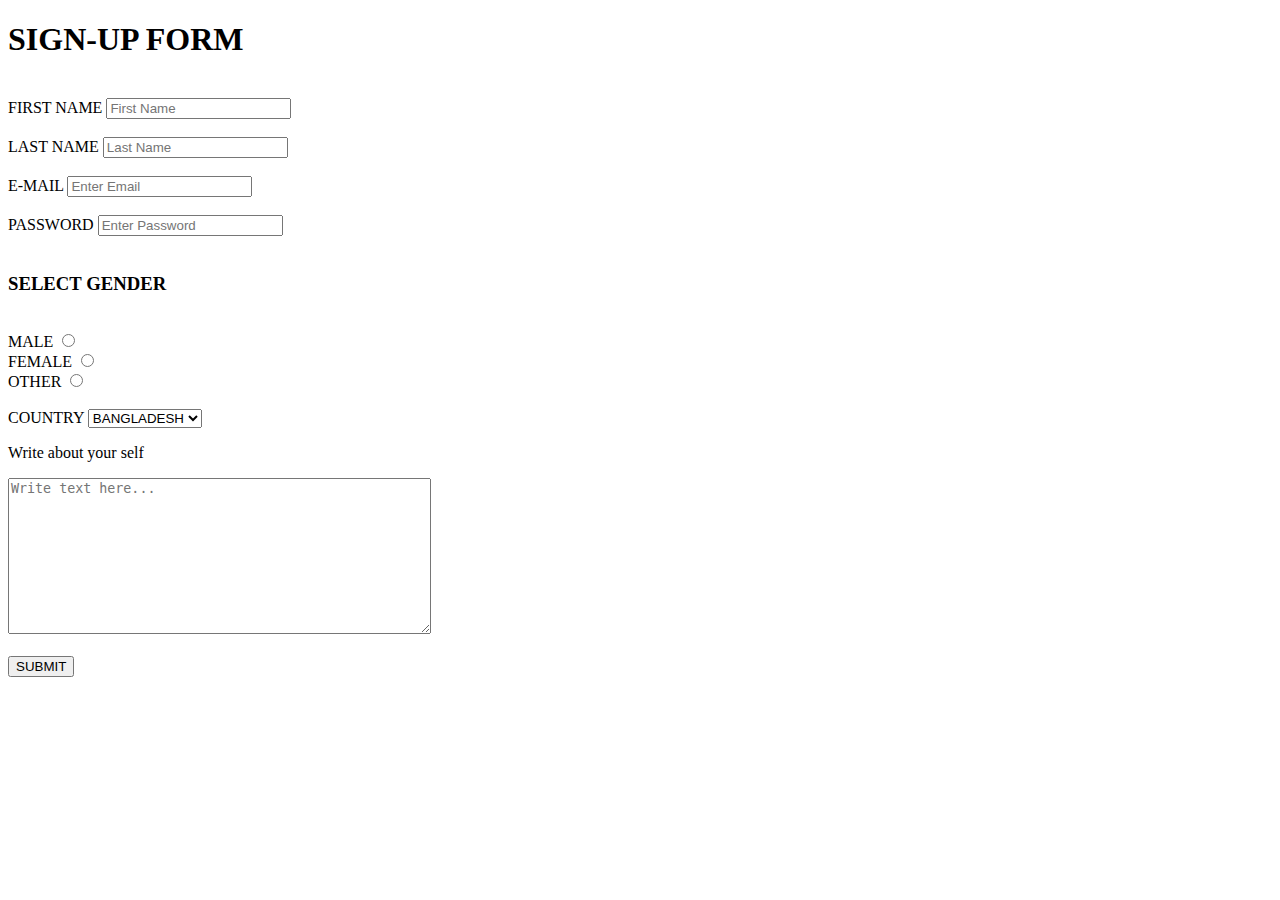
<file: Lecture_5/Form.html>
<!DOCTYPE html>
<html lang="en">
<head>
    <meta charset="UTF-8">
    <meta name="viewport" content="width=device-width, initial-scale=1.0">
    <title>FORM</title>
</head>
<body>
<h1>SIGN-UP FORM</h1>
<br>
<label for="firstname">FIRST NAME</label>
<input type="text" id="firstname" placeholder="First Name">
<br><br>
<label for="lastname">LAST NAME</label>
<input type="text" id="lastname" placeholder="Last Name">
<br><br>
<label for="email">E-MAIL</label>
<input type="email" name="" id="email" placeholder="Enter Email">
<br><br>
<label for="password">PASSWORD</label>
<input type="password" name="" id="passowrd" placeholder="Enter Password">
<br><br>
<h3>SELECT GENDER</h3>
<br>
<label for="male">MALE</label>
<input type="radio" name="gender" id="male" required>
<br>
<label for="female">FEMALE</label>
<input type="radio" name="gender" id="female" required>
<br>
<label for="other">OTHER</label>
<input type="radio" name="gender" id="other" required>
<br><br>
<label for="country-group">COUNTRY</label>
<select name="" id="country-group">
    <option value="bangladesh">BANGLADESH</option>
    <option value="pakistan">PAKISTAN</option>
    <option value="india">INDIA</option>
</select>

<p>Write about your self</p>
<textarea name="" id="" cols="50" rows="10" placeholder="Write text here..."></textarea>

<br><br>
<input type="submit" value="SUBMIT">
</body>
</html>
</file>
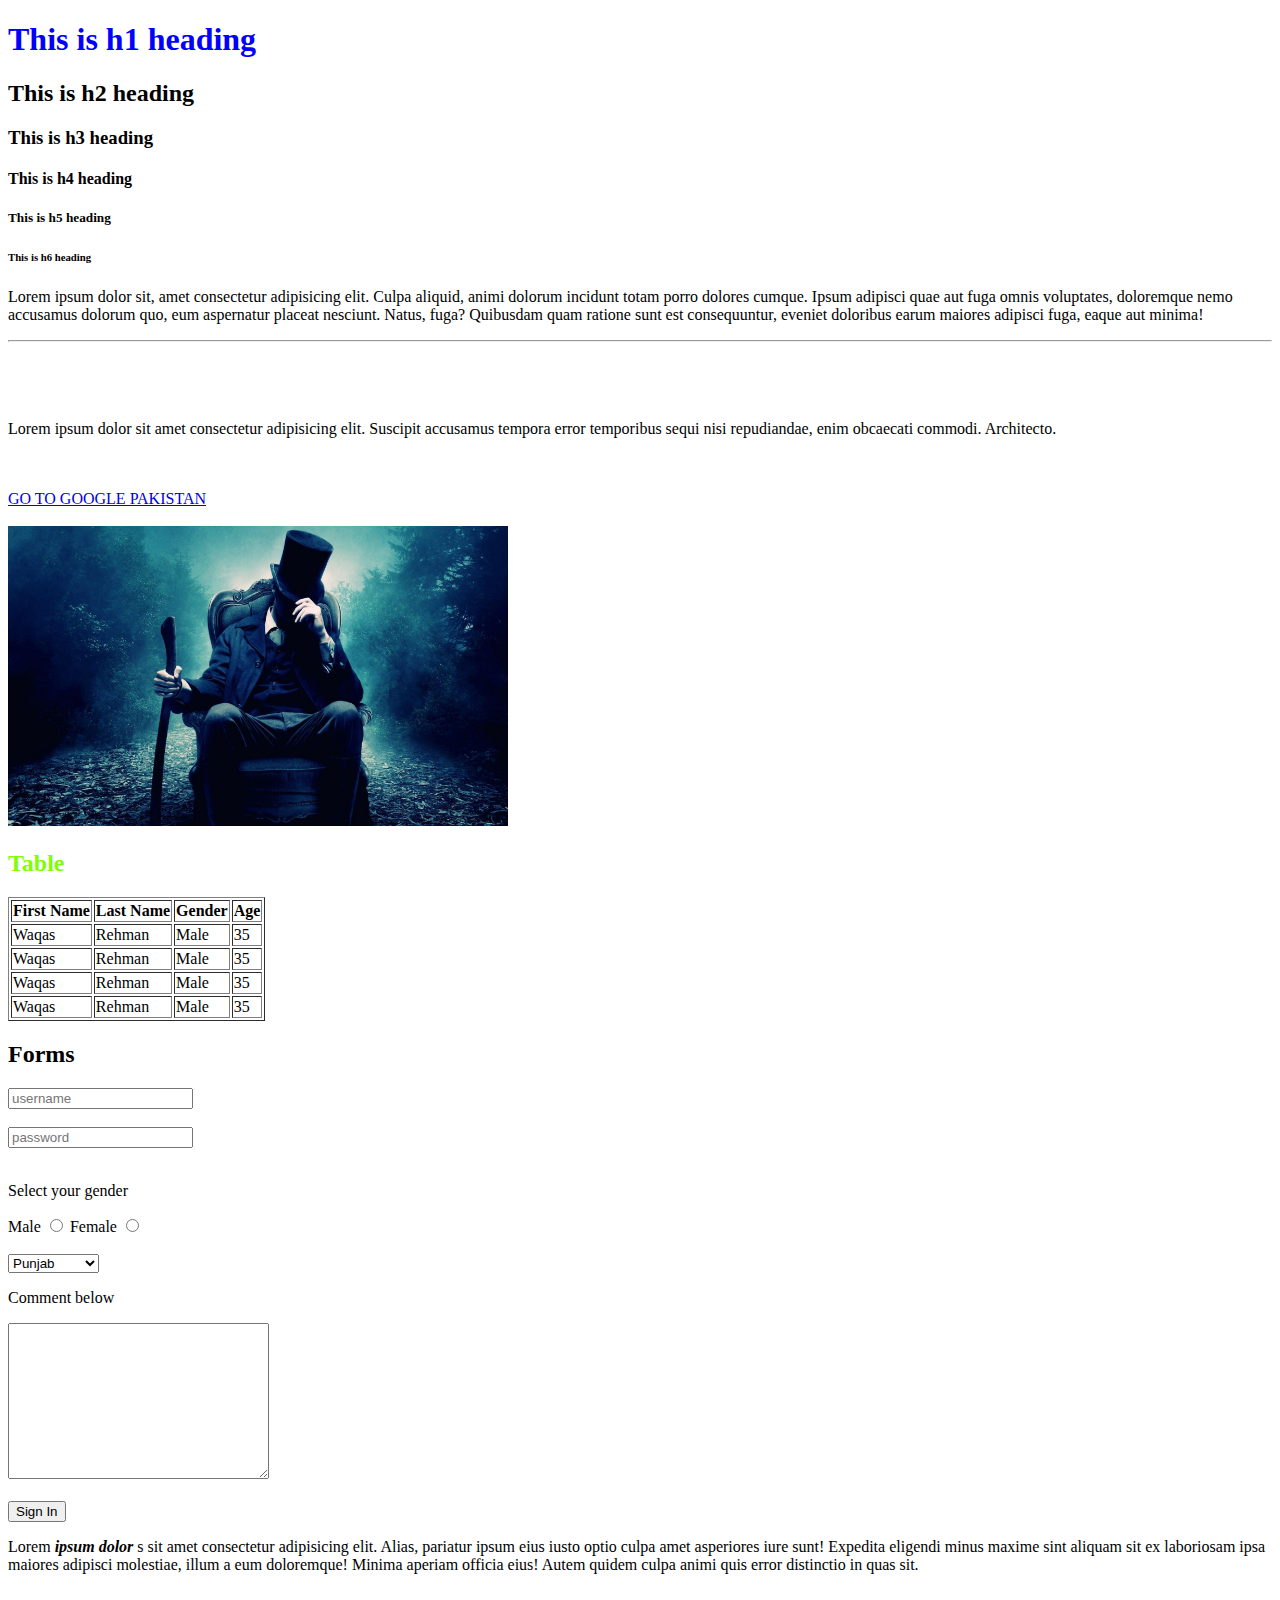
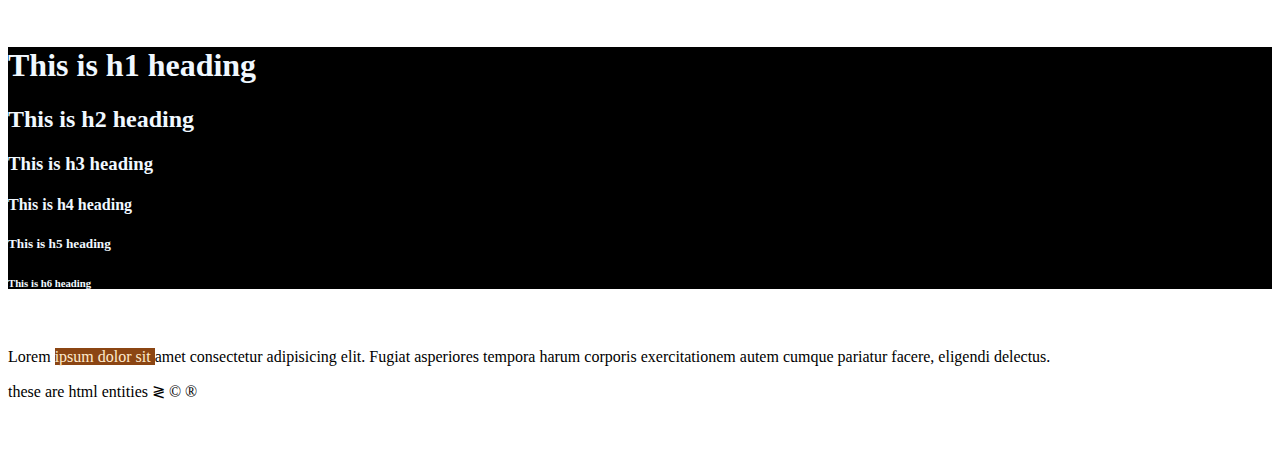
<file: Lecture_7/Summary.html>
<!DOCTYPE html>
<html lang="en">
<head>
    <!-- meta -->
    <meta charset="UTF-8">
    <meta name="viewport" content="width=device-width, initial-scale=1.0">
    <meta http-equiv="X-UA-Compatible" content="ie=edge">
    <meta name="description" content="">
    <meta name="author" content="">
    <meta name="keywords" content="">
    <title>SUMMARY</title>

    <style>
        #main-head{

            color: blue;
        }

        .table-head{

            color: chartreuse;

        }

        .div-tag{

            background-color: black;
            color: aliceblue;
        }

        .span-tag{

            background-color: saddlebrown;
            color: blanchedalmond;
        }


    </style>
</head> 
<body>

    <!-- heading -->
    <h1 id="main-head">This is h1 heading</h1>
    <h2>This is h2 heading</h2>
    <h3>This is h3 heading</h3>
    <h4>This is h4 heading</h4>
    <h5>This is h5 heading</h5>
    <h6>This is h6 heading</h6>

    <!-- paragraph -->

    <p>Lorem ipsum dolor sit, amet consectetur adipisicing elit. Culpa aliquid, animi dolorum incidunt totam porro dolores cumque. Ipsum adipisci quae aut fuga omnis voluptates, doloremque nemo accusamus dolorum quo, eum aspernatur placeat nesciunt. Natus, fuga? Quibusdam quam ratione sunt est consequuntur, eveniet doloribus earum maiores adipisci fuga, eaque aut minima!</p>

    <!-- horizontal rule -->
    <hr>
    <!-- break line -->
    <br><br><br>
    <p>Lorem ipsum dolor sit amet consectetur adipisicing elit. Suscipit accusamus tempora error temporibus sequi nisi repudiandae, enim obcaecati commodi. Architecto.</p>
    <br></br>
    <!-- link -->
    <a href="https://www.google.com.pk" target="_blank">GO TO GOOGLE PAKISTAN</a><br><br>

    <!-- image -->
    
    <img src="artist.jpg" alt="A magician" height="300" width="500">

    <!-- tables -->

    <h2 class="table-head" >Table</h2>

    <table border="1">
        <thead>
          <th>First Name</th>
          <th>Last Name</th>
          <th>Gender</th>
          <th>Age</th>
                 
        </thead>

        <tbody>

            <tr>
                <td>Waqas</td>
                <td>Rehman</td>                    
                <td>Male</td>                    
                <td>35</td>                    
            </tr>
            <tr>
                <td>Waqas</td>
                <td>Rehman</td>                    
                <td>Male</td>                    
                <td>35</td>

            </tr>
            <tr>
                <td>Waqas</td>
                <td>Rehman</td>                    
                <td>Male</td>                    
                <td>35</td>

            </tr>
            <tr>
                <td>Waqas</td>
                <td>Rehman</td>                    
                <td>Male</td>                    
                <td>35</td>
            </tr>
        </tbody>
    </table>

        <!-- form -->
        <h2>Forms</h2>

        <form>

            <input type="text" name="" id="" placeholder="username"><br><br>
            <input type="password" name="" id="" placeholder="password"><br><br>
            
            <p>Select your gender</p>
            <label for="male">Male</label>
            <input type="radio" name="gender" id="male">
            <label for="female">Female</label>
            <input type="radio" name="gender" id="female">
            <br><br>
            
            <label for="country"></label>
            <select name="" id="country">
                <option value="Punjab">Punjab</option>
                <option value="Sindh">Sindh</option>
                <option value="Balochistan">Balochistan</option>
                
            </select>
            <br>
            
            <p>Comment below</p>

            <textarea name="" id="" cols="30" rows="10" placeholder="Write comment here">

            </textarea>

            <br><br>
            <input type="submit" value="Sign In">

            <!-- bold and italic -->

            <p>Lorem <strong><em>ipsum dolor </em></strong>s sit amet consectetur adipisicing elit. Alias, pariatur ipsum eius iusto optio culpa amet asperiores iure sunt! Expedita eligendi minus maxime sint aliquam sit ex laboriosam ipsa maiores adipisci molestiae, illum a eum doloremque! Minima aperiam officia eius! Autem quidem culpa animi quis error distinctio in quas sit.</p>

            
        </form>

        <br><br>
        <!-- div -->
        <div class="div-tag">

        <h1>This is h1 heading</h1>
        <h2>This is h2 heading</h2>
        <h3>This is h3 heading</h3>
        <h4>This is h4 heading</h4>
        <h5>This is h5 heading</h5>
        <h6>This is h6 heading</h6>

        </div>
        <br>
        <!-- span -->

        <p>Lorem <span class="span-tag"> ipsum dolor sit </span> amet consectetur adipisicing elit. Fugiat asperiores tempora harum corporis exercitationem autem cumque pariatur facere, eligendi delectus.

        </p>

        <!-- html entities -->

        <p>
           these are html entities &gl; &copy; &reg; 

        </p>
        <br><br>
        

    


</body>
</html>
</file>
<file: Lecture_16/style.css>
@import url('https://fonts.googleapis.com/css2?family=Montserrat:wght@400;500&display=swap');

body{

    font-family: 'Montserrat', sans-serif;
}

article{

    border: 1px solid;
    padding: 5px;
}

h1{

    border: none;
    text-align: center;
    background-color: darkgrey;

}

.container{

    width: 1400px;
    margin: auto;
}

.art1{

    margin-bottom: 40px;
    padding: 10px;
}   

.art2{

        padding: 10px;
}
</file>
<file: Lecture_17/style.css>
@import url('https://fonts.googleapis.com/css2?family=Montserrat:wght@400;500&display=swap');

body{

    font-family: 'Montserrat', sans-serif;
    padding: 0px 40px;

}


a{
    color: #444;
    text-decoration: none;

}



h1,h2,h3{

    color:#222;
}
h2{

    border-bottom: 1px solid #444;
}


nav{

    background-color: #cecece;
}

nav ul{

    
    padding-left: zero;
    text-align: center;
}

nav li{
    display: inline-block;
    list-style: none;
    border-bottom: 1px solid black;
    margin: 15px 20px;
    text-transform: uppercase;
}

section{

    margin-top: 50px;
}
</file>
<file: Lecture_9/style.css>
@import url('https://fonts.googleapis.com/css2?family=Montserrat:wght@400;500&display=swap');

body{

    font-family: 'Montserrat', sans-serif;
}

#main{

    background-color: rgb(5, 31, 16);
    color: gray;
}

.main1{

    background-color: darkgoldenrod;
    color: black;
}

h1,h3{

    color:brown;
}

.span1{

    background-color: aqua;
    color: rgb(247, 12, 12);
}
</file>
